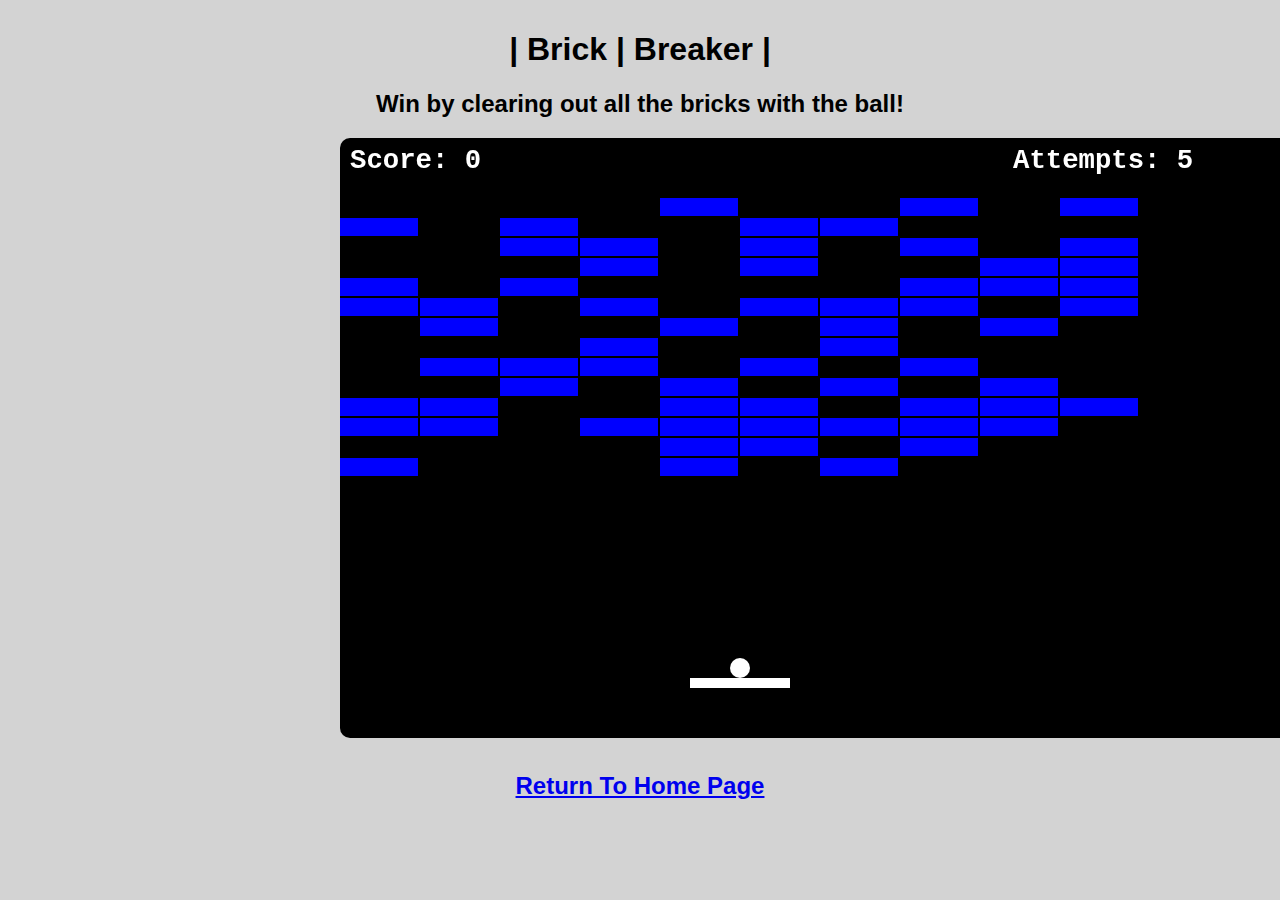
<file: brickBreaker.html>
<!DOCTYPE HTML>
<html>
<head>
<meta charset="utf-8">
    <title>UCVTS Gaming Center</title>
<link href="CSS/brickBreaker.css" rel="stylesheet" type="text/css" />

    <script defer src="JS/brickBreaker.js"></script>
</head>

<body>

<div class="wrapper">

    <div class="top">

    </div>

    <div class="menu">
     
  </div>
    <h1>| Brick | Breaker |</h1>
    <p>Win by clearing out all the bricks with the ball!<p>

<canvas id="gameCanvas" width="1000" height="600"></canvas>
    <br></br>
 <a href="https://afosantos1.github.io/pset-9/index.html">Return To Home Page</a>
</body>
</html>
</file>
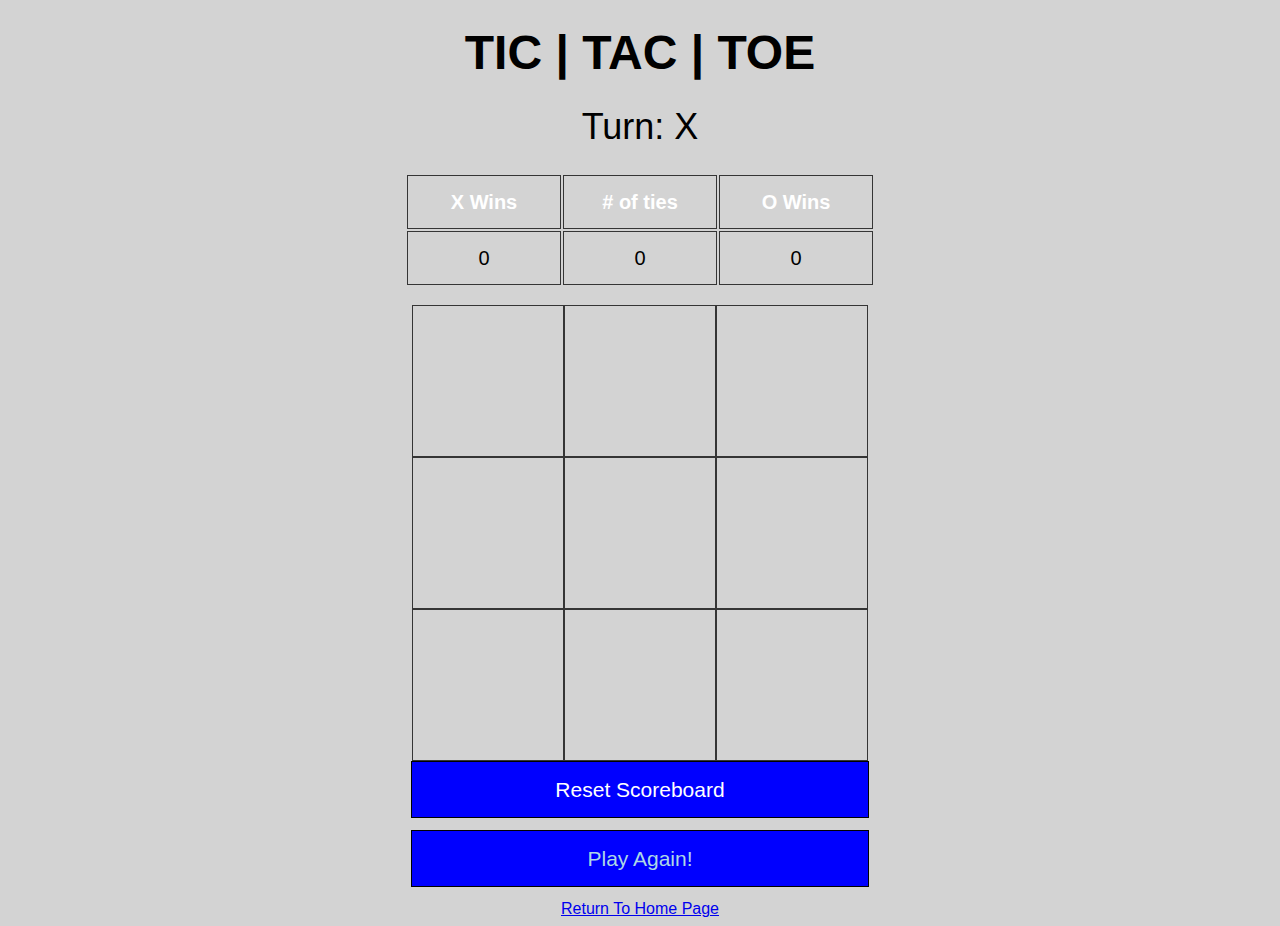
<file: tic-tac-toe.html>
<!DOCTYPE html>



<html lang="en">

  <head>

    <meta charset="UTF-8" />

    <meta name="viewport" content="width=device-width, initial-scale=1.0" />

    <meta http-equiv="X-UA-Compatible" content="ie=edge" />



    <link href="https://fonts.googleapis.com/css?family=Major+Mono+Display" rel="stylesheet" />

    <link href="CSS/tic-tac-toe.css" rel="stylesheet" type="text/css" />

    <script defer src="JS/tic-tac-toe.js"></script>



    <title>APCSP Tic-Tac-Toe</title>

  </head>

  <body>

    <h1>TIC | TAC | TOE</h1>

      <h2>Turn: X</h2>

      <table id = "table">

      <tr>

        <th class = "wins">X Wins</th>

        <th class = "wins"># of ties</th>

        <th class = "wins">O Wins</th>

      </tr>

      <tr>

        <td id="x_score">0</td>

        <td id="tie_score">0</td>

        <td id="o_score">0</td>

      </tr>

    </table>

    <br></b>

    <div class="container column">

      <div class="container wrap" id="board">

        <div class="square"></div>

        <div class="square"></div>

        <div class="square"></div>

        <div class="square"></div>

        <div class="square"></div>

        <div class="square"></div>

        <div class="square"></div>

        <div class="square"></div>

        <div class="square"></div>

      </div>

    <div id="reset-scoreboard">Reset Scoreboard</div>

    <div id="reset-button">Play Again!</div>
      
    <a href="https://afosantos1.github.io/pset-9/index.html">Return To Home Page</a>

    </div>

  </body>

</html>
</file>
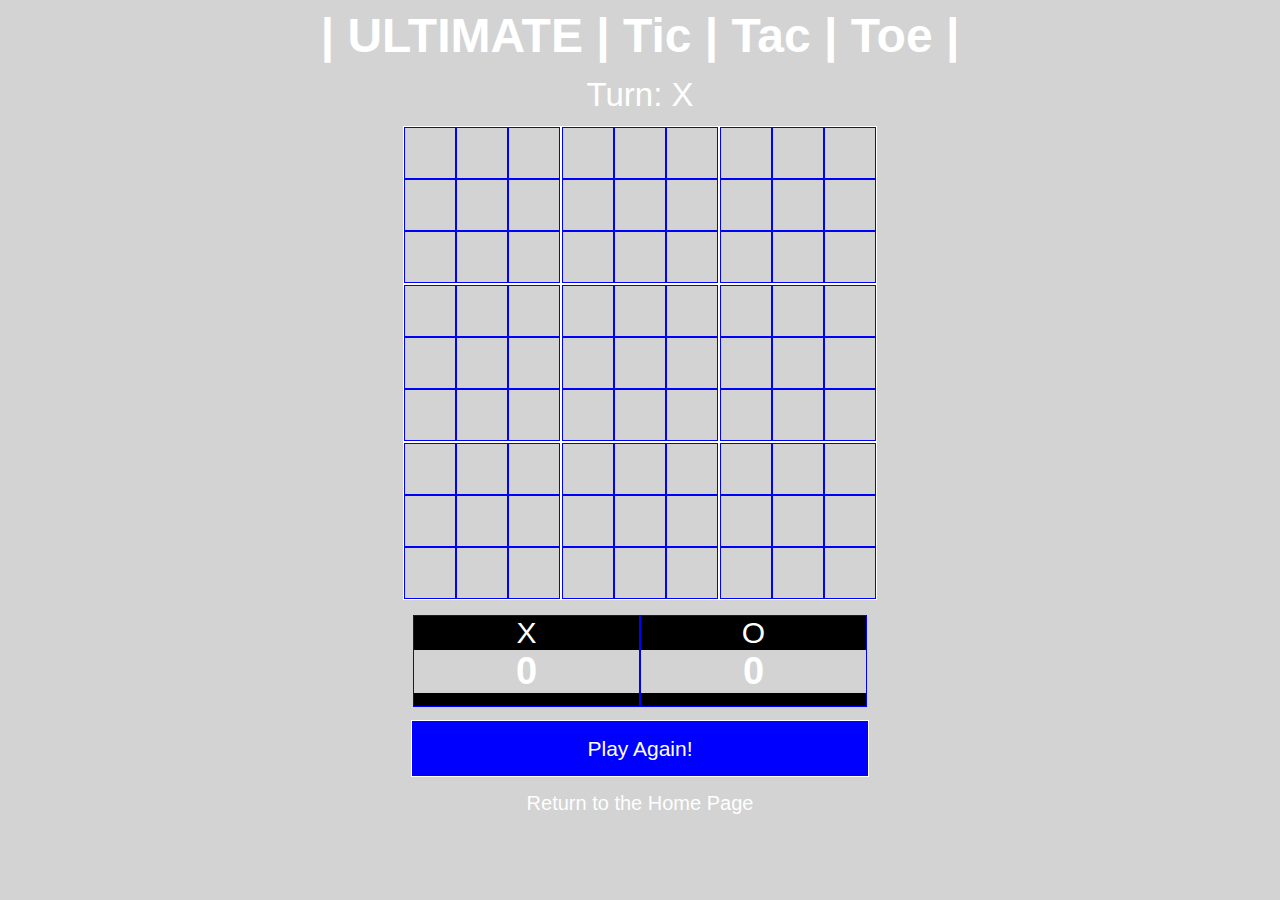
<file: ultimate.html>
<!DOCTYPE html>

<html lang="en">

  <head>

    <meta charset="UTF-8" />
    <meta name="viewport" content="width=device-width, initial-scale=1.0" />
    <meta http-equiv="X-UA-Compatible" content="ie=edge" />

    <link href="CSS/ultimate.css" rel="stylesheet" type="text/css" />
    <script defer src="JS/ultimate.js"></script>
    <link href="https://fonts.googleapis.com/css?family=Acme&display=swap" rel="stylesheet">

    <title>lets gooooo</title>

  </head>

  <body>

    <h1>| ULTIMATE | Tic | Tac | Toe |</h1>

    <div class="container column">

      <h2> Turn: X </h2>

      <div class="container wrap" id="board">

        <div class="square small-container">
          <div class="small-square"></div>
          <div class="small-square"></div>
          <div class="small-square"></div>
          <div class="small-square"></div>
          <div class="small-square"></div>
          <div class="small-square"></div>
          <div class="small-square"></div>
          <div class="small-square"></div>
          <div class="small-square"></div>
        </div>

        <div class="square small-container">
          <div class="small-square"></div>
          <div class="small-square"></div>
          <div class="small-square"></div>
          <div class="small-square"></div>
          <div class="small-square"></div>
          <div class="small-square"></div>
          <div class="small-square"></div>
          <div class="small-square"></div>
          <div class="small-square"></div>
        </div>

        <div class="square small-container">
          <div class="small-square"></div>
          <div class="small-square"></div>
          <div class="small-square"></div>
          <div class="small-square"></div>
          <div class="small-square"></div>
          <div class="small-square"></div>
          <div class="small-square"></div>
          <div class="small-square"></div>
          <div class="small-square"></div>
        </div>

        <div class="square small-container">
          <div class="small-square"></div>
          <div class="small-square"></div>
          <div class="small-square"></div>
          <div class="small-square"></div>
          <div class="small-square"></div>
          <div class="small-square"></div>
          <div class="small-square"></div>
          <div class="small-square"></div>
          <div class="small-square"></div>
        </div>

        <div class="square small-container">
          <div class="small-square"></div>
          <div class="small-square"></div>
          <div class="small-square"></div>
          <div class="small-square"></div>
          <div class="small-square"></div>
          <div class="small-square"></div>
          <div class="small-square"></div>
          <div class="small-square"></div>
          <div class="small-square"></div>
        </div>

        <div class="square small-container">
          <div class="small-square"></div>
          <div class="small-square"></div>
          <div class="small-square"></div>
          <div class="small-square"></div>
          <div class="small-square"></div>
          <div class="small-square"></div>
          <div class="small-square"></div>
          <div class="small-square"></div>
          <div class="small-square"></div>
        </div>

        <div class="square small-container">
          <div class="small-square"></div>
          <div class="small-square"></div>
          <div class="small-square"></div>
          <div class="small-square"></div>
          <div class="small-square"></div>
          <div class="small-square"></div>
          <div class="small-square"></div>
          <div class="small-square"></div>
          <div class="small-square"></div>
        </div>

        <div class="square small-container">
          <div class="small-square"></div>
          <div class="small-square"></div>
          <div class="small-square"></div>
          <div class="small-square"></div>
          <div class="small-square"></div>
          <div class="small-square"></div>
          <div class="small-square"></div>
          <div class="small-square"></div>
          <div class="small-square"></div>
        </div>

        <div class="square small-container">
          <div class="small-square"></div>
          <div class="small-square"></div>
          <div class="small-square"></div>
          <div class="small-square"></div>
          <div class="small-square"></div>
          <div class="small-square"></div>
          <div class="small-square"></div>
          <div class="small-square"></div>
          <div class="small-square"></div>
        </div>
      </div>

      <div class="container" id="score-keeper">
        <div class="scorebox" id="score-title"> X <h3> 0 </h3> </div>
        <div class="scorebox" id="score-title"> O <h4> 0 </h4> </div>
      </div>

      <div id="reset-button">Play Again!</div>

    </div>

    <a href="index.html">Return to the Home Page</a>

  </body>

</html>
</file>
<file: CSS/brickBreaker.css>
* {
  font-family: "Comic Sans MS", cursive, sans-serif;
}

.container {
  display: flex;
  justify-content: center;
  align-items: center;
}



.column {
  height: 100%;
  width: 100%;
  flex-direction: column;
}



.wrap {
  flex-wrap: wrap;
  height: 456px;
  width: 456px;
}



.square {
  border: 1px solid rgba(0, 0, 0, 0.75);
  font-size: 96px;
  height: 150px;
  line-height: 150px;
  user-select: none;
  width: 150px;
}



.square:hover {
  background-color: grey;
  cursor: pointer;
}

.menu {
  background-color: lightgrey;
  border-bottom-width:2px;
  border-bottom-color:#000000;
  border-bottom-style: solid;
  position: relative;
  top:-15px;
  text-align:center;
  font-family:"Comic Sans MS", cursive, sans-serif;
  font-size:18px;
  padding-left:1em;
  padding-right:1em;
  overflow:hidden;
}

.menu h1 {
  font-family: "Comic Sans MS", cursive, sans-serif;
  text-align: center;
  font-size: 48px.;
}

.menu:hover {
   background-color: grey;
}

.main {
   width:65%;
   margin:0 auto;
   background-color: lightgrey;
   text-align:center;
   font-family:"Comic Sans MS", cursive, sans-serif;
   font-size:24px;
   padding-top:1px;
}

.footer {
   text-align:center;
   background-color: lightgrey;
   color: grey;
   font-family:"Comic Sans MS", cursive, sans-serif;
   margin-bottom:-1em;
}

#footer li {
   display:inline-block;
   padding-right:8em;
   vertical-align:middle;
   margin-top: -30px;
}


#nav {
   padding-top:15px;
}

#nav a {
   text-decoration:none;
}

#nav a:link {
   color:black;
}

#nav a:visited {
    color:black;
}

#nav a:hover {
    color:blue;
}

img {
    margin:42px;
}

#nav ul {
    display:inline-block;
}


#nav li {
    display:inline-block;
    margin-right:4.5em;
    padding-right:2.5em;
}

body {
  display: flex;
  flex-direction: column;
  justify-content: center;
  text-align: center;
  font-family: monospace;
  background-color: lightgrey;
}

p {
  font-size: 1.5em;
  font-weight: bold;
  width: 600px;
  margin: auto;
  margin-bottom: 20px;
  text-align: center;
}

#gameCanvas {
  margin: auto;
  border-radius: 10px;
  text-align: center;
}
</file>
<file: CSS/tic-tac-toe.css>
* {

  background-color: lightgray;
  font-family: "Comic Sans MS", cursive, sans-serif;
}



body {

  text-align: center;

}



h1 {

  margin: 0 auto;

  font-family: "Comic Sans MS", cursive, sans-serif;

  font-size: 48px;

  margin: 2%;
  
  color: black;

}



h2 {

  font-size: 36px;

  font-weight: lighter;

  margin: 2%;

}



.wins {

  border: 1px solid rgba(0, 0, 0, 0.75);

  font-size: 20px;

  height: 50px;

  line-height: 50px;

  user-select: none;

  width: 150px;

  color: white;

}



.container {

  display: flex;

  justify-content: center;

  align-items: center;

}



.column {

  height: 100%;

  width: 100%;

  flex-direction: column;

}



.wrap {

  flex-wrap: wrap;

  height: 456px;

  width: 456px;

}



.square {

  border: 1px solid rgba(0, 0, 0, 0.75);

  font-size: 96px;

  height: 150px;

  line-height: 150px;

  user-select: none;

  width: 150px;

}



.square:hover {

  background-color: gray;

  cursor: pointer;

}



#table {

  margin-left: auto;

  margin-right: auto;

}

#reset-button {

  background-color: blue;

  border: 1px solid black;

  color: lightblue;

  font-size: 21px;

  line-height: 55px;

  margin: 1%;

  text-align: center;

  width: 456px;

}



#reset-button:hover {

  background-color: lightblue;

  color: white;

  cursor: pointer;

}



#table2 {

  margin-left: auto;

  margin-right: auto;

}



#switch:hover {

  background-color: lightgray;

  cursor: pointer;

}



#switch {

  border: 1px solid rgba(0, 0, 0, 0.75);

  font-size: 20px;

  font-weight: bold;

  height: 50px;

  line-height: 50px;

  user-select: none;

  width: 300px;

}



#reset-scoreboard {

  background-color: blue;

  border: 1px solid black;

  color: white;

  font-size: 21px;

  line-height: 55px;

  margin: 0%;

  text-align: center;

  width: 456px;

  margin-left: auto;

  margin-right: auto;

}



#reset-scoreboard:hover {

  background-color: lightblue;

  color: white;

  cursor: pointer;

}



td {

  border: 1px solid rgba(0, 0, 0, 0.75);

  font-size: 20px;

  height: 50px;

  line-height: 50px;

  user-select: none;

  width: 150px;

}
</file>
<file: CSS/ultimate.css>
* {
  font-family: "Comic Sans MS", cursive, sans-serif;
  background-color: lightgrey;
  color: white;
  cursor: pointer;
}

body {
  text-align: center;
}

h1 {
  margin: 0 auto;
  text-align: center;
  font-size: 48px;
  margin: 2%;
  margin-bottom: 0;
  margin-top: 5px;
}

h2 {
  font-size: 33px;
  font-weight: lighter;
  margin: 1%;
}

h3 {
  margin-top: 0;
  margin-bottom: 0;
  font-size: 38px;
  font-weight: bold;
}

h4 {
  margin-top: 0;
  margin-bottom: 0;
  font-size: 38px;
  font-weight: bold;
}

a {
  text-decoration: none;
  color: #FEFEFE;
  font-size: 20px;
  margin-top: 40px;
}

.container {
  display: flex;
  justify-content: center;
  align-items: center;
}

.small-container {
  display: flex;
  justify-content: center;
  align-items: center;
  flex-wrap: wrap;
}

.column {
  height: 100%;
  width: 100%;
  flex-direction: column;
}

.wrap {
  flex-wrap: wrap;
  height: 474px;
  width: 474px;
}

.square {
  border: 1px solid white;
  height: 156px;
  user-select: none;
  width: 156px;
}


.small-square {
  border: 1px solid blue;
  height: 50px;
  user-select: none;
  width: 50px;
  font-size: 40px;
  line-height: 50px;
}

.square:hover {
  opacity: 0.70;
  cursor: pointer;
}

.scorebox {
  border: 1px solid blue;
  height: 90px;
  user-select: none;
  width: 225px;
}

#reset-button {
  background-color: blue;
  border: 1px solid white;
  color: white;
  font-size: 21px;
  line-height: 55px;
  margin: 1%;
  text-align: center;
  width: 456px;
  margin-bottom: 15px;
}

#reset-button:hover {
  background-color: lightblue;
  color: black;
  cursor: pointer;
}

#score-keeper {
  padding-top: 15px;
}

#score-title {
  background-color: black;
  color: white;
  font-size: 30px;
}

#highlighted {
  border-color: yellow;
}
</file>
